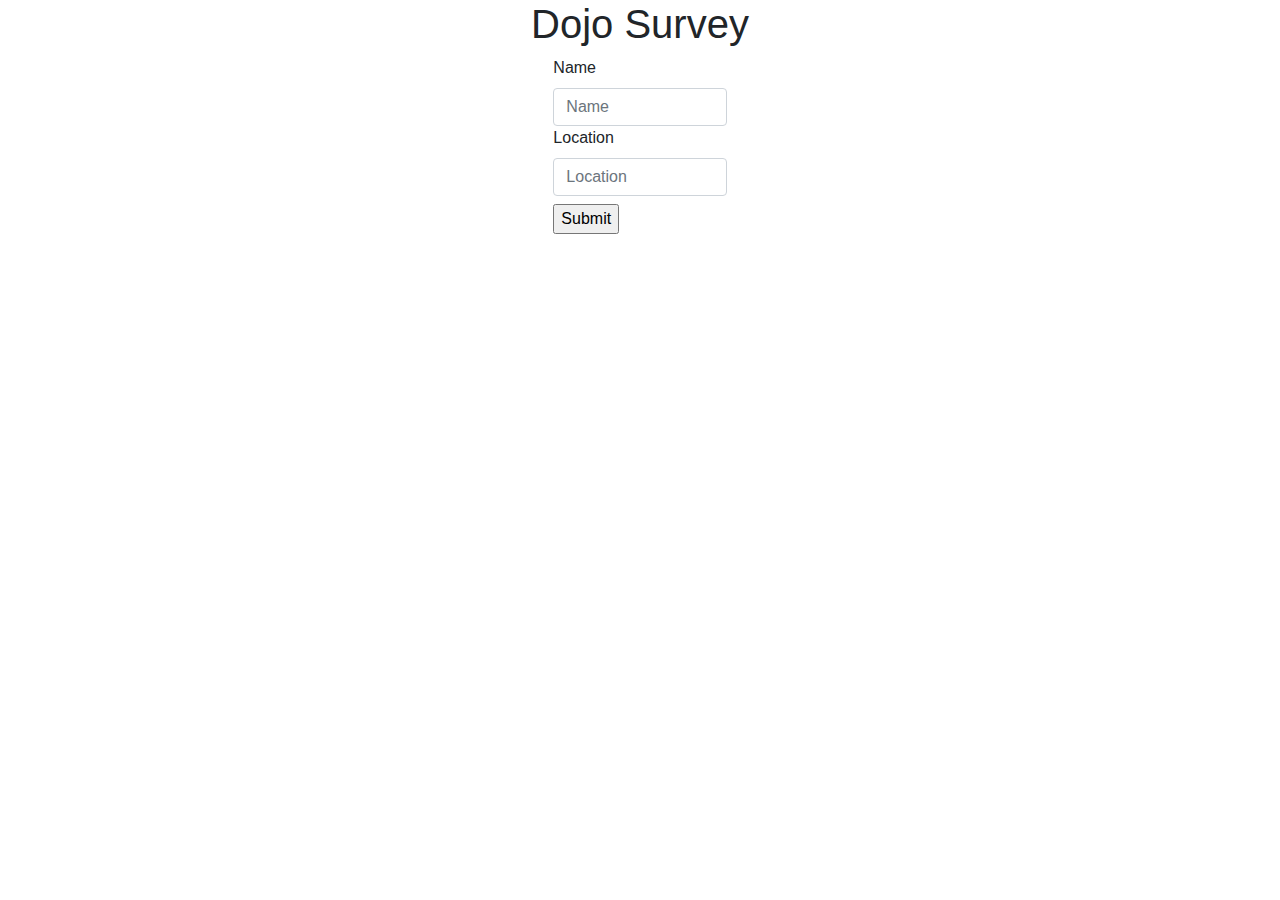
<file: templates/index.html>
<!DOCTYPE html>
<html lang="en">
<head>
    <meta charset="UTF-8">
    <meta http-equiv="X-UA-Compatible" content="IE=edge">
    <meta name="viewport" content="width=device-width, initial-scale=1.0">
    <link rel="stylesheet" href="https://cdn.jsdelivr.net/npm/bootstrap@4.3.1/dist/css/bootstrap.min.css" integrity="sha384-ggOyR0iXCbMQv3Xipma34MD+dH/1fQ784/j6cY/iJTQUOhcWr7x9JvoRxT2MZw1T" crossorigin="anonymous">
    <title>Dojo Form</title>
</head>
<body>
  <h1 class="text-center">Dojo Survey</h1>
  <div class="container d-flex justify-content-center w-50">
    <form action="/form" method="POST" name="formOne" class="col-4">
      <div>
        <label for="name" class="form-label">Name</label>
        <input type="text" name="name" id="name" class="form-control" placeholder="Name">
      </div>
      <div>
        <label for="location" class="form-label">Location</label>
        <input type="text" name="location" id="location" class="form-control" placeholder="Location">
      </div>
      <input type="submit" value="Submit" class="mt-2" >
    </form>
  </div>  

</body>
</html>
</file>
